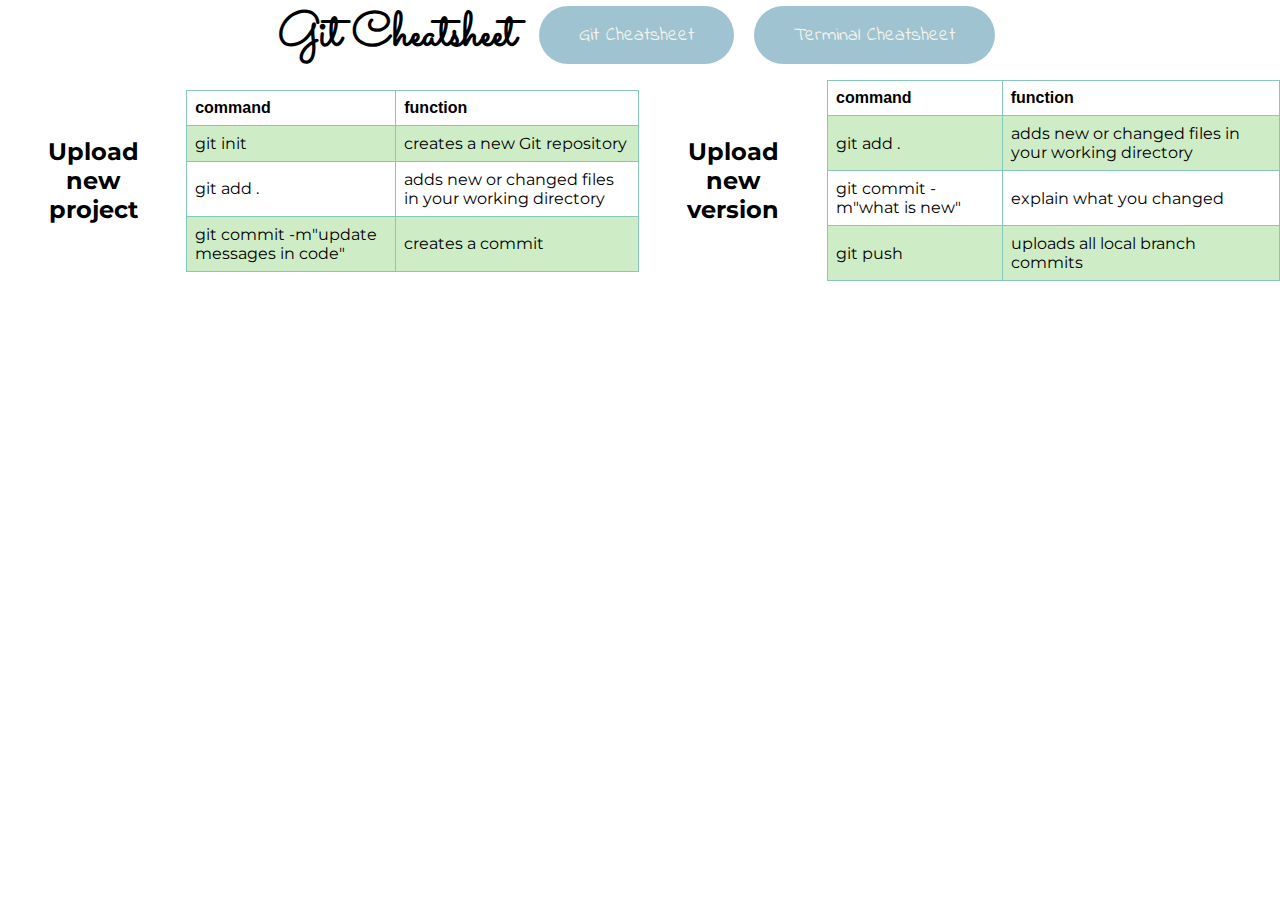
<file: index.html>
<!DOCTYPE html>
<html lang="de">
<head>
    <meta charset="UTF-8">
    <meta http-equiv="X-UA-Compatible" content="IE=edge">
    <meta name="viewport" content="width=device-width, initial-scale=1.0">
    <title>Git Cheatsheet</title>
    <link rel="stylesheet" href="./assets/css/style.css">
</head>
<body>
    
    <header>
        <h1>Git Cheatsheet</h1>
        <nav>
            <a href="./index.html">Git Cheatsheet</a>
            <a href="./assets/html/terminal.html">Terminal Cheatsheet</a>
        </nav>
    </header>

    <main>
        <h2 class="fontMontserrat">Upload new project</h2>
        <table class="fontMontserrat">
        <tr>
            <th>command</th>
            <th>function</th>
        </tr>
        <tr>
            <td>git init</td>
            <td>creates a new Git repository</td>
        </tr>
        <tr>
            <td>git add .</td>
            <td>adds new or changed files in your working directory</td>
        </tr>
        <tr>
            <td>git commit -m"update messages in code"</td>
            <td>creates a commit</td>
        </tr>
        </table>

        <h2 class="fontMontserrat"> Upload new version</h2>
        <table class="fontMontserrat">
            <tr>
                <th>command</th>
                <th>function</th>
            </tr>
            <tr>
                <td>git add .</td>
                <td>adds new or changed files in your working directory</td>
            </tr>
            <tr>
                <td>git commit -m"what is new"</td>
                <td>explain what you changed</td>
            </tr>
            <tr>
                <td>git push</td>
                <td>uploads all local branch commits</td>
            </tr>
        </table>
    </main>
    
    
</body>
</html>
</file>
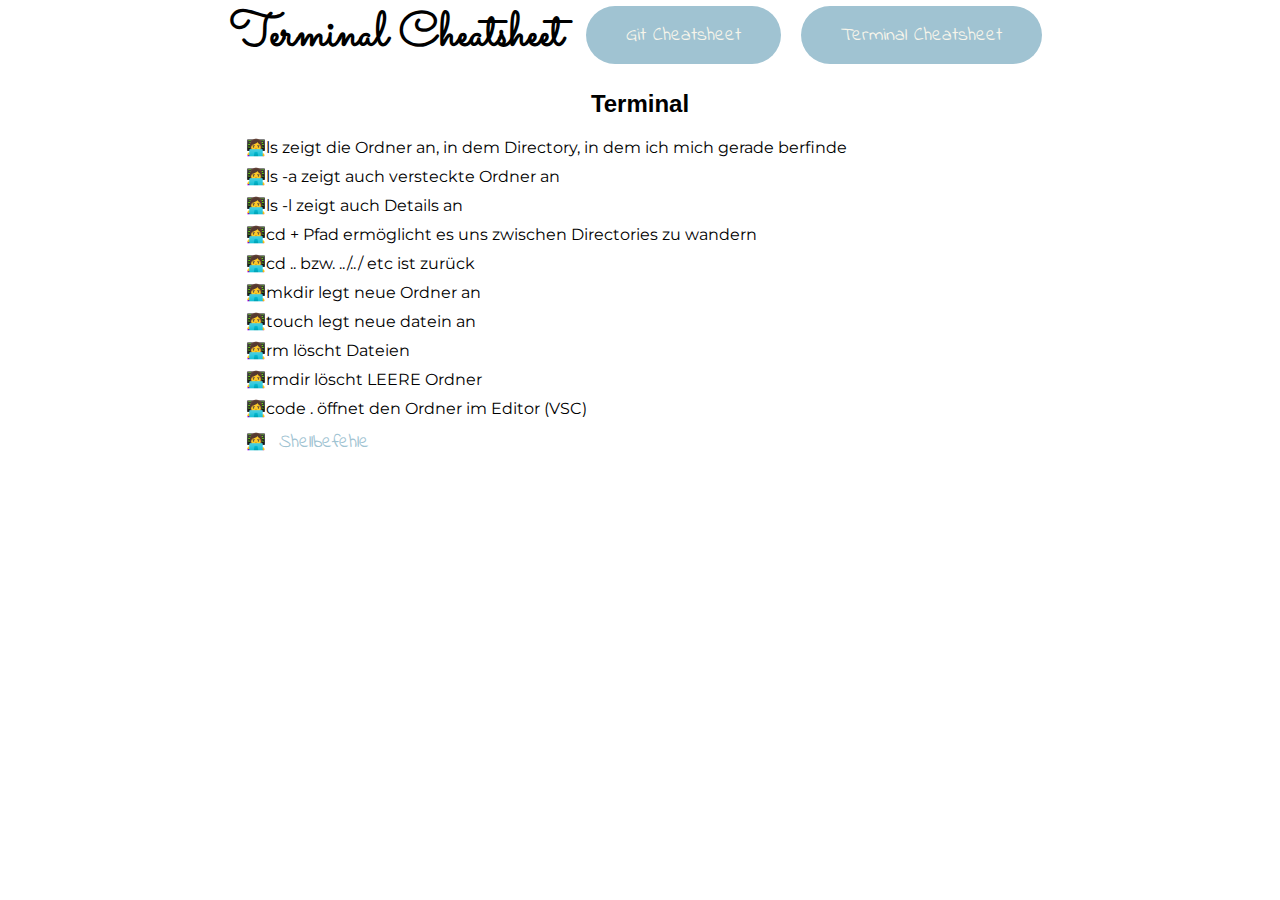
<file: assets/html/terminal.html>
<!DOCTYPE html>
<html lang="en">
<head>
    <meta charset="UTF-8">
    <meta http-equiv="X-UA-Compatible" content="IE=edge">
    <meta name="viewport" content="width=device-width, initial-scale=1.0">
    <title>Terminal Cheatsheet</title>
    <link rel="stylesheet" href="../css/style.css">
</head>
<body>
    <header>
        <h1>Terminal Cheatsheet</h1>
        <nav>
            <a href="../../index.html">Git Cheatsheet</a>
            <a href="./terminal.html">Terminal Cheatsheet</a>
        </nav>
    </header>

    <main>
        <section class="terminal">
            <h2>Terminal</h2>
            <article class="terminalList">
                <ul>
                    <li>ls zeigt die Ordner an, in dem Directory, in dem ich mich gerade berfinde</li>
                    <li>ls -a zeigt auch versteckte Ordner an</li>
                    <li>ls -l zeigt auch Details an</li>
                    <li>cd + Pfad ermöglicht es uns zwischen Directories zu wandern</li>
                    <li>cd .. bzw. ../../ etc ist zurück</li>
                    <li>mkdir legt neue Ordner an</li>
                    <li>touch legt neue datein an</li>
                    <li>rm löscht Dateien</li>
                    <li>rmdir löscht LEERE Ordner</li>
                    <li>code . öffnet den Ordner im Editor (VSC)</li>
                    <li><a href="https://www.shellbefehle.de/befehle/" class="externalLink">Shellbefehle</a></li>
                </ul>
            </article>
        </section>
    </main>
</body>
</html>
</file>
<file: assets/css/style.css>
/* font family
font-family: 'Sacramento', cursive;
font-family: 'Montserrat', sans-serif;
font-family: 'Indie Flower', cursive;
 */

@font-face {
    font-family: 'Sacramento';
    src: url(../fonts/Sacramento/Sacramento-Regular.ttf);
}

@font-face {
    font-family: 'Montserrat';
    src: url(../fonts/Montserrat/Montserrat-VariableFont_wght.ttf);
}

@font-face {
    font-family: 'Indie Flower';
    src: url(../fonts/Indie_Flower/IndieFlower-Regular.ttf);
}

* {
    margin: 0;
    padding: 0;
    box-sizing: border-box;
}

header{
    display: flex;
    justify-content: center;
    align-items: center;
}

a{
    text-decoration: none;
    font-family: 'Indie Flower', cursive;
    font-size: 1.2rem;
    color: #F7F5EB;
    background-color: #A0C3D2;
    padding: 15px 40px;
    border-radius: 30px;
    margin: 8px;
}

h1{
    font-family: 'Sacramento', cursive;
    font-size: 3rem;
    margin-right: 15px;
}

.fontMontserrat{
    font-family: 'Montserrat', sans-serif;
}

h2, th{
    font-family: 'Montserrat-Semibold', sans-serif;
    text-align: center;
    margin: 20px;
}

main{
    display: flex;
    justify-content: center;
    align-items: center;
}

table{
    border-collapse: collapse;
    margin: 10px auto;
    width: 60vw;
}

td, th{
    border: 1px solid #86C8BC;
    text-align: left;
    padding: 8px;
}

tr:nth-child(even){
    background-color: #CEEDC7;
}

/* TERMINAL HTML */

.terminalList {
    width: 60vw;
    
}

.externalLink {
    font-size: 1.2rem;
    color: #A0C3D2;
    background: none;
    padding: 5px;
    border-radius: 0;
}

.terminalList ul li{
    list-style-type: '👩‍💻';
    margin: 10px;
    font-family: 'Montserrat', sans-serif;
}
</file>
